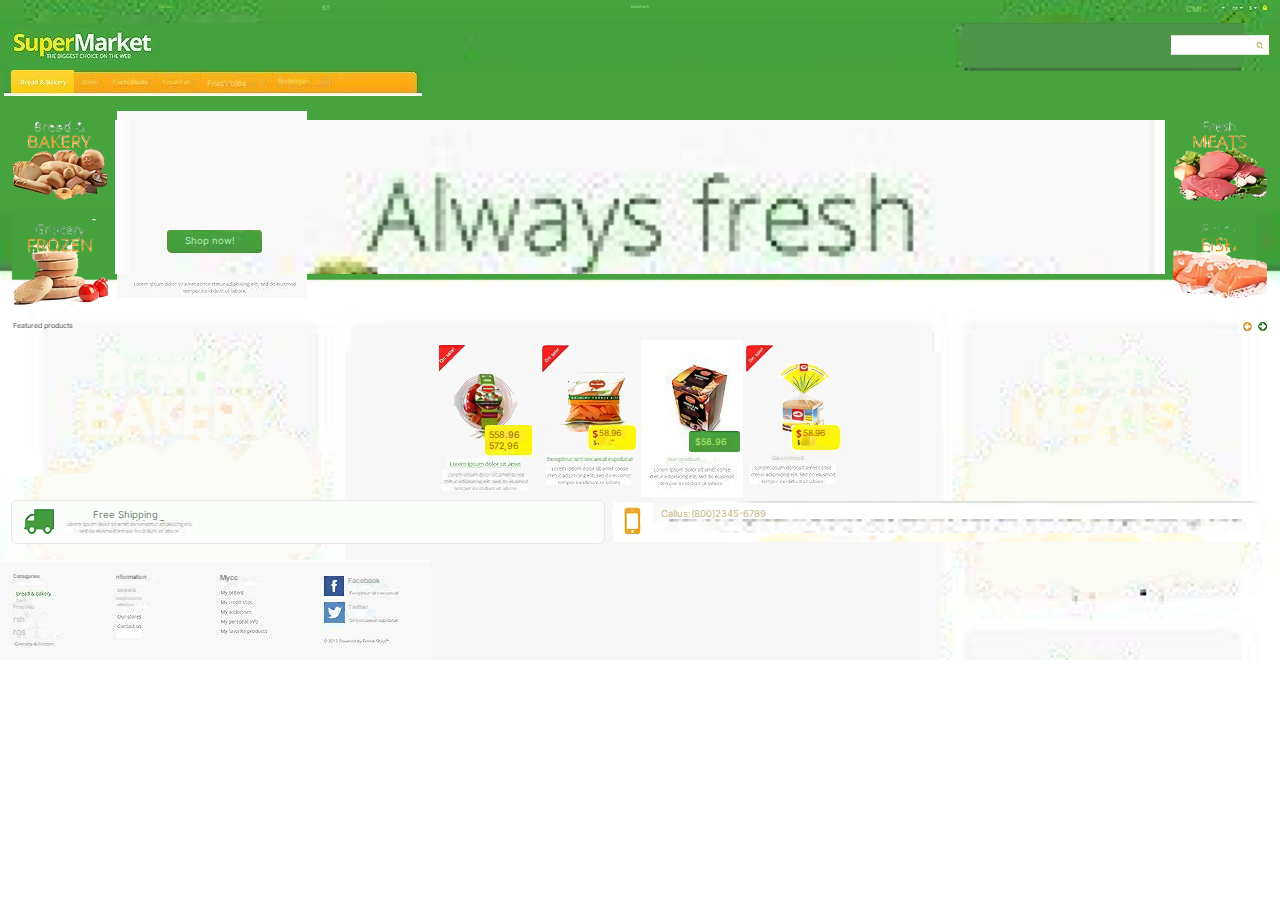
<file: index.html>
<!DOCTYPE html><html><head><meta charset="utf-8"><meta name="viewport" content="initial-scale=1, width=device-width"><link rel="stylesheet" href="figma-design-capture-1-p-n-g.e95e7672.css"><link rel="stylesheet" href="index.27fe3c6f.css"><link rel="stylesheet" href="https://fonts.googleapis.com/css2?family=Inter:wght@400&display=swap"></head><body> <div class="figma-design-online-grocery"> <section class="root"> <img class="image-icon" alt src="image@2x.ad78f1db.png"> <footer class="header-image"> <img class="background-icon" alt src="background@2x.b0380343.png"> <img class="image-icon1" alt src="image1@2x.eb9c2ed1.png"> <img class="image-icon2" loading="lazy" alt src="image-1@2x.b072fdfc.png"> <img class="image-icon3" alt src="image-2@2x.98b58af9.png"> </footer> <div class="nav"> <div class="nav-links"> <div class="groups"> <img class="background-icon1" alt src="background1@2x.65171ec3.png"> <div class="bookmark-icon"> <a class="cortsct">Cortsct</a> <h3 class="st">ST</h3> <a class="bockmark">bockmark</a> </div> <div class="cart-link"> <a class="cmt">CMt</a> </div> <div class="nav-link-icons"> <img class="image-icon4" loading="lazy" alt src="image-3@2x.2bf316ce.png"> </div> <img class="image-icon5" loading="lazy" alt src="image-4@2x.cba44144.png"> <div class="nav-link-icons1"> <img class="image-icon6" loading="lazy" alt src="image-5@2x.b082cb32.png"> </div> </div> <div class="profile"> <div class="profile-link"> <img class="image-icon7" loading="lazy" alt src="image-6@2x.8a7a3ab0.png"> <div class="profile-dropdown"> <div class="text"> <img class="background-icon2" alt src="background2@2x.cbb711a4.png"> <img class="image-icon8" loading="lazy" alt src="image-7@2x.fb532027.png"> </div> </div> </div> </div> </div> <div class="categories"> <div class="category-links"> <div class="category-dropdown"> <div class="dropdown-content"> <img class="background-icon3" alt src="background-1@2x.b36627b7.png"> <div class="button"> <img class="background-icon4" alt src="background3@2x.f5def9f7.png"> <img class="image-icon9" loading="lazy" alt src="image-8@2x.d1f6f0ed.png"> </div> </div> <div class="drink-category"> <div class="drink">Drink:</div> </div> </div> <div class="category-names"> <div class="freth-meats">Freth Meats</div> </div> <div class="category-names1"> <a class="froshfsh">FroshFsh</a> </div> <div class="fruit-category"> <a class="frusvblos">FrusVblos</a> </div> <div class="category-names2"> <a class="groterroen">Groterroen</a> </div> </div> </div> <div class="banner"> <div class="banner-content"> <div class="banner-image"> <div class="image-container"> <div class="banner-image-wrapper"> <img class="image-icon10" loading="lazy" alt src="image-9@2x.bab1738e.png"> </div> <div class="groups1"> <img class="image-icon11" loading="lazy" alt src="image-10@2x.8f45c473.png"> </div> </div> </div> <div class="banner-content-inner"> <div class="button-wrapper-parent"> <div class="button-wrapper"> <div class="background"></div> <img class="image-icon12" loading="lazy" alt src="image-11@2x.c7fb7ece.png"> </div> <div class="shop-now-button"> <img class="image-icon13" alt src="image2@2x.90dd3e7b.png"> <button class="shop-now-wrapper"> <img class="background-icon5" alt src="background4@2x.f5f898fa.png"> <div class="shop-now">Shop now!</div> </button> </div> </div> </div> <div class="groups2"> <img class="image-icon14" loading="lazy" alt src="image-12@2x.2722c950.png"> <img class="image-icon15" loading="lazy" alt src="image-13@2x.d69c313c.png"> </div> </div> </div> <div class="featured"> <div class="featured-content"> <div class="featured-title"> <div class="featured-product">Featured products</div> </div> <div class="featured-images"> <img class="image-icon16" loading="lazy" alt src="image-14@2x.1a8faab5.png"> <img class="image-icon17" loading="lazy" alt src="image-15@2x.f1092cb8.png"> </div> </div> </div> <div class="product-grid"> <div class="product-cards"> <div class="product-card-row"> <div class="product-card-items-parent"> <div class="product-card-items"> <img class="image-icon18" alt src="image3@2x.452edf35.png"> <div class="product-card-elements"> <img class="background-icon6" alt src="background5@2x.c818f354.png"> <div class="product-card-data-container"> <p class="p">558.96</p> <p class="p1">572,96</p> </div> </div> </div> <div class="image-wrapper"> <img class="image-icon19" loading="lazy" alt src="image-16@2x.ad21f0e4.png"> </div> <div class="product-cart-icons"> <img class="image-icon20" loading="lazy" alt src="image-17@2x.7825753f.png"> </div> </div> </div> <div class="product-card-row1"> <div class="frame-parent"> <div class="image-parent"> <img class="image-icon21" alt src="image4@2x.9a9e5584.png"> <div class="background-parent"> <img class="background-icon7" alt src="background6@2x.ad690f96.png"> <div class="div">58.96</div> </div> </div> <div class="image-frame"> <img class="image-icon22" loading="lazy" alt src="image-18@2x.24a77683.png"> </div> <div class="frame-div"> <img class="image-icon23" loading="lazy" alt src="image-19@2x.8f7229f7.png"> </div> </div> </div> <div class="product-info"> <img class="background-icon8" alt src="background7@2x.5f82d2e2.png"> <div class="product-name"> <div class="product-name-wrapper"> <img class="image-icon24" alt src="image5@2x.b07c319d.png"> <div class="button1"> <img class="background-icon9" alt src="background8@2x.2c5d97ae.png"> <div class="view-product">$58.96</div> </div> </div> </div> <div class="product-discount"> <div class="non-predsurt">Non predsurt</div> </div> <img class="image-icon25" loading="lazy" alt src="image-20@2x.c9383aec.png"> </div> <div class="product-card-row2"> <div class="frame-group"> <div class="image-group"> <img class="image-icon26" alt src="image6@2x.b18c05ae.png"> <div class="background-group"> <img class="background-icon10" alt src="background9@2x.174169ee.png"> <div class="div1">58.96</div> </div> </div> <div class="deurntmolt-wrapper"> <div class="deurntmolt">Deurntmolt</div> </div> <div class="image-wrapper1"> <img class="image-icon27" loading="lazy" alt src="image-21@2x.e02e3411.png"> </div> </div> </div> </div> </div> <div class="shipping-info"> <div class="shipping-content"> <div class="groups3"> <div class="background1"></div> <img class="image-icon28" loading="lazy" alt src="image-22@2x.0906ec1a.png"> <div class="free-shipping-wrapper-parent"> <div class="free-shipping-wrapper"> <div class="free-shipping">Free Shipping</div> </div> <img class="image-icon29" loading="lazy" alt src="image-23@2x.4ebd2da1.png"> </div> </div> <div class="call-to-action"> <div class="callout-content"> <img class="background-icon11" alt src="background10@2x.bbd4b169.png"> <div class="callus8002345-wrapper"> <div class="callus8002345">Callus:(800)2345-6789</div> </div> <img class="image-icon30" loading="lazy" alt src="image-24@2x.fc967d8a.png"> <img class="image-icon31" loading="lazy" alt src="image-25@2x.59ad81ff.png"> </div> </div> </div> </div> </div> <img class="background-icon12" alt src="background-2@2x.b3bdff8a.png"> <div class="footer"> <div class="footer-content"> <div class="categories-parent"> <div class="categories1">Categories</div> <img class="image-icon32" loading="lazy" alt src="image-26@2x.d6d4203a.png"> <div class="footer-link-items-parent"> <div class="footer-link-items"> <div class="categories2"> <div class="ceirin">Ceirin.</div> <div class="frnsveb">FrnsVeb</div> </div> <div class="rsh">rsh</div> </div> <h3 class="ros">ros</h3> </div> </div> <div class="footer-info"> <div class="information"> <div class="nformation">nformation</div> </div> <div class="seeels">seeels</div> <div class="new"> <div class="owprooxts">owprooxts</div> <div class="discounted"> <div class="sedscicns">sedscicns</div> </div> </div> <div class="image-parent1"> <img class="image-icon33" alt src="image-27@2x.683b8b32.png"> <img class="image-icon34" alt src="image-28@2x.2c844130.png"> </div> </div> <div class="frame-container"> <div class="mycc-wrapper"> <div class="mycc">Mycc</div> </div> <img class="image-icon35" loading="lazy" alt src="image-29@2x.f36dae21.png"> </div> <div class="social"> <div class="icons"> <div class="background2"> <div class="container"> <div class="icons1"> <img class="image-icon36" loading="lazy" alt src="image-30@2x.4a433bd2.png"> <img class="image-icon37" loading="lazy" alt src="image-31@2x.2d54439e.png"> </div> <div class="labels"> <div class="facebook">Facebook</div> <div class="twitter">Twitter</div> </div> </div> </div> <img class="image-icon38" loading="lazy" alt src="image-32@2x.7e9ba3b6.png"> </div> </div> </div> </div> </section> </div> </body></html>
</file>
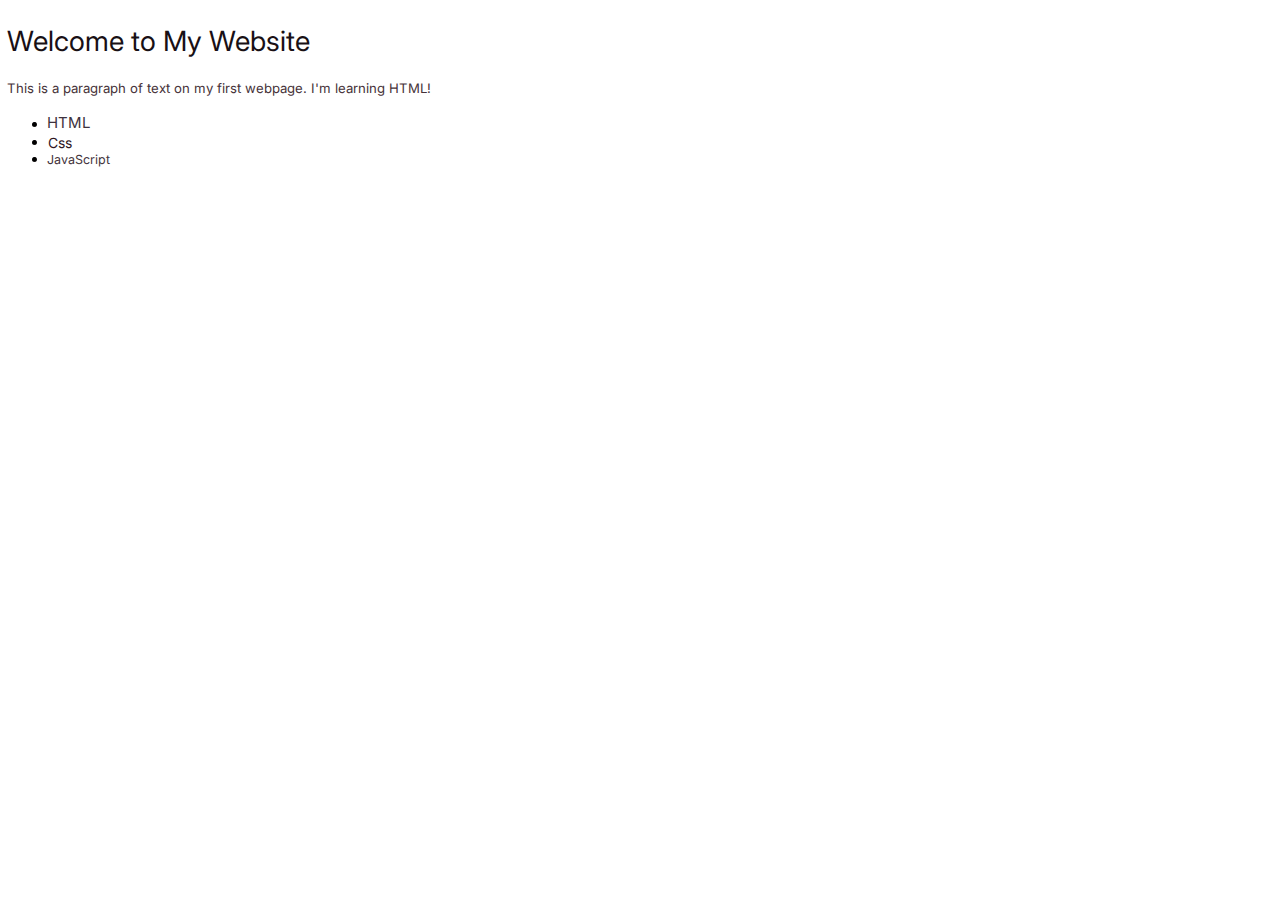
<file: figma-design-capture-1-p-n-g.html>
<!DOCTYPE html><html><head><meta charset="utf-8"><meta name="viewport" content="initial-scale=1, width=device-width"><link rel="stylesheet" href="figma-design-capture-1-p-n-g.e95e7672.css"><link rel="stylesheet" href="figma-design-capture-1-p-n-g.621055fe.css"><link rel="stylesheet" href="https://fonts.googleapis.com/css2?family=Inter:wght@400&display=swap"></head><body> <div class="figma-design-capture-1png"> <section class="root1"> <h1 class="welcome-to-my">Welcome to My Website</h1> <div class="paragraph-container"> <div class="this-is-a"> This is a paragraph of text on my first webpage. I'm learning HTML! </div> <div class="skill-cards"> <div class="card-html"> <div class="card-html-content"> <div class="card-html-image"> <div class="card-html-name"> <img class="image-icon39" loading="lazy" alt src="image7@2x.663312fe.png"> </div> <a class="html">HTML</a> </div> <div class="card-css"> <div class="card-css-content"> <img class="image-icon40" loading="lazy" alt src="image7@2x.663312fe.png"> </div> <a class="css">Css</a> </div> </div> <div class="card-java-script"> <div class="card-java-script-content"> <img class="image-icon41" loading="lazy" alt src="image7@2x.663312fe.png"> </div> <div class="javascript">JavaScript</div> </div> </div> </div> </div> </section> </div> </body></html>
</file>
<file: figma-design-capture-1-p-n-g.e95e7672.css>
body{margin:0;line-height:normal}:root{--font-inter:Inter;--font-size-7xs:6px;--font-size-6xs:7px;--font-size-9xs:4px;--font-size-8xs:5px;--font-size-4xs:9px;--font-size-5xs:8px;--font-size-3xs-5:9.5px;--font-size-4xs-5:8.5px;--color-gray-100:#fbfdfb;--color-gray-200:#0000;--color-dimgray-100:#565656;--color-silver-100:#bdbdbd;--color-gainsboro:#e8e8e8;--color-whitesmoke:#f7f8f7;--gap-xl:20px;--gap-smi:13px;--gap-10xs:3px;--gap-7xs:6px;--gap-11xs:2px;--gap-12xs:1px;--gap-9xs:4px;--gap-xs:12px;--gap-3xl:22px;--gap-3xs:10px;--gap-8xs:5px;--padding-smi:13px;--padding-10xs:3px;--padding-11xs:2px;--padding-3xs:10px;--padding-7xs:6px;--padding-12xs:1px;--padding-9xs:4px;--padding-8xs:5px;--padding-mini:15px;--padding-xs:12px;--padding-2xs:11px;--padding-6xs:7px;--padding-4xs:9px;--padding-5xs:8px;--padding-8xl:27px;--padding-61xl:80px;--padding-xl:20px;--padding-5xl:24px;--br-10xl-3:29.3px;--br-7xs-5:5.5px;--br-4xs-3:8.3px;--br-12xs:1px;--br-7xs-8:5.8px;--br-8xs-8:4.8px;--br-10xs-5:2.5px;--br-9xs-8:3.8px;--br-10xs:3px;--br-10xs-3:2.3px;--br-8xs-5:4.5px;--br-9xs-3:3.3px}
/*# sourceMappingURL=figma-design-capture-1-p-n-g.e95e7672.css.map */
</file>
<file: index.27fe3c6f.css>
.background-icon,.image-icon{object-fit:cover;max-width:100%;position:relative;overflow:hidden}.image-icon{z-index:0;align-self:stretch;max-height:100%;display:none}.background-icon{z-index:1;flex:1;height:103px}.image-icon1{object-fit:cover;z-index:2;width:42px;height:7px;position:absolute;bottom:17px;left:13px;margin:0!important}.image-icon2{object-fit:cover;z-index:2;width:51px;height:6px;bottom:40px;right:31px}.header-image,.image-icon2,.image-icon3{position:absolute;margin:0!important}.image-icon3{object-fit:cover;z-index:2;width:51px;height:5px;top:30px;right:31px}.header-image{flex-direction:row;justify-content:flex-start;align-items:flex-start;width:430px;max-width:100%;display:flex;top:560px;left:0}.background-icon1{object-fit:cover;width:430px;max-width:100%;height:18px;display:none;position:relative}.cortsct{color:inherit;text-align:center;min-width:19px;text-decoration:none;display:inline-block}.bockmark,.cortsct,.st{z-index:1;flex:1;position:relative}.st{font-size:var(--font-size-7xs);color:#98e093;margin:0;font-family:inherit;font-weight:400}.bockmark{color:#99e392;text-decoration:none}.bookmark-icon{box-sizing:border-box;flex-direction:row;flex:1;justify-content:flex-start;align-items:flex-start;gap:4.5px;min-width:64px;padding:0 245px 0 0;display:flex}.cmt{color:inherit;z-index:1;align-self:stretch;text-decoration:none;position:relative}.cart-link{padding:0 var(--padding-9xs)0 0;box-sizing:border-box;font-size:var(--font-size-5xs);color:#93d779;flex-direction:column;justify-content:flex-start;align-items:flex-start;width:31px;display:flex}.image-icon4{object-fit:cover;z-index:1;width:4px;height:3px;position:relative}.nav-link-icons{padding:var(--padding-10xs)0 0;flex-direction:column;justify-content:flex-start;align-items:flex-start;display:flex}.image-icon5,.image-icon6{object-fit:cover;z-index:1;width:27px;height:7px;position:relative}.image-icon6{width:4px;height:5px}.groups,.nav-link-icons1{padding:var(--padding-12xs)0 0;flex-direction:column;justify-content:flex-start;align-items:flex-start;display:flex}.groups{padding:var(--padding-9xs)var(--padding-smi)var(--padding-4xs);box-sizing:border-box;align-self:stretch;gap:var(--gap-8xs);z-index:2;background-image:url(background1@2x.65171ec3.png);background-position:top;background-repeat:no-repeat;background-size:cover;flex-flow:wrap;max-width:100%}.background-icon2,.image-icon7{object-fit:cover;position:relative}.image-icon7{z-index:2;width:148px;height:34px}.background-icon2{width:95px;height:15px;display:none}.image-icon8{object-fit:contain;z-index:1;width:8px;height:7px;position:relative}.profile-dropdown,.text{align-items:flex-start;display:flex}.text{padding:var(--padding-6xs)var(--padding-8xs)var(--padding-7xs);z-index:2;background-image:url(background2@2x.cbb711a4.png);background-position:top;background-repeat:no-repeat;background-size:cover;flex-direction:row;justify-content:flex-end;align-self:stretch}.profile-dropdown{padding:var(--padding-6xs)0 0;box-sizing:border-box;flex-direction:column;justify-content:flex-start;width:98px}.nav-links,.profile,.profile-link{flex-direction:row;align-items:flex-start;max-width:100%;display:flex}.profile-link{justify-content:space-between;gap:var(--gap-xl);flex:1}.nav-links,.profile{padding:0 var(--padding-2xs)0 var(--padding-5xs);box-sizing:border-box;justify-content:flex-start;align-self:stretch}.nav-links{padding:0 0 var(--padding-8xs);gap:var(--gap-8xs);flex-direction:column}.background-icon3{z-index:2;width:418px;height:28px;bottom:-3px;right:-348px;margin:0!important}.background-icon3,.background-icon4,.image-icon9{object-fit:cover;position:absolute}.background-icon4{border-radius:3.25px 0 0;width:61px;height:21px;display:none;bottom:0;right:0}.image-icon9{width:47px;height:9px;bottom:7px;right:8px}.button{z-index:3;background-image:url(background3@2x.f5def9f7.png);background-position:top;background-repeat:no-repeat;background-size:cover;border-radius:3.25px 0 0;flex:1;height:23px;position:relative}.dropdown-content{flex-direction:row;flex:1;justify-content:flex-start;align-items:flex-start;display:flex;position:relative}.drink{z-index:3;align-self:stretch;min-width:20px;display:inline-block;position:relative}.category-dropdown,.drink-category{justify-content:flex-start;align-items:flex-start;display:flex}.drink-category{padding:var(--padding-5xs)0 0;box-sizing:border-box;flex-direction:column;width:20px}.category-dropdown{gap:var(--gap-7xs);text-align:center;flex-direction:row;flex:1}.freth-meats{z-index:3;min-width:37px;display:inline-block;position:relative}.category-names{padding:var(--padding-5xs)0 0;color:#fad775;flex-direction:column;justify-content:flex-start;align-items:flex-start;display:flex}.froshfsh{color:inherit;z-index:3;min-width:31px;text-decoration:none;display:inline-block;position:relative}.category-names1{padding:var(--padding-5xs)0 0;color:#fbd670;flex-direction:column;justify-content:flex-start;align-items:flex-start;display:flex}.frusvblos{color:inherit;z-index:3;align-self:stretch;text-decoration:none;position:relative}.fruit-category{padding:var(--padding-5xs)0 0;box-sizing:border-box;font-size:var(--font-size-5xs);color:#fad772;flex-direction:column;justify-content:flex-start;align-items:flex-start;width:58px;display:flex}.groterroen{color:inherit;z-index:3;align-self:stretch;text-decoration:none;position:relative}.categories,.category-links,.category-names2{justify-content:flex-start;align-items:flex-start;display:flex}.category-names2{padding:var(--padding-6xs)0 0;box-sizing:border-box;color:#fcd972;flex-direction:column;width:53px}.categories,.category-links{flex-direction:row}.category-links{gap:var(--gap-smi);flex:1}.categories{padding:0 var(--padding-2xs)var(--padding-3xs);box-sizing:border-box;font-size:var(--font-size-7xs);color:#fbd875;width:342px;max-width:100%}.image-icon10{object-fit:cover;z-index:1;width:94px;height:79px;position:relative}.banner-image-wrapper{padding:0 var(--padding-7xs)0 var(--padding-9xs);flex-direction:row;justify-content:flex-start;align-items:flex-start;display:flex}.image-icon11{object-fit:cover;width:calc(100% - 10px);max-width:100%;height:87px;position:absolute;bottom:2px;left:5px;right:5px;overflow:hidden}.groups1{background-color:var(--color-gray-200);z-index:1;align-self:stretch;height:98px;position:relative}.banner-image,.image-container{flex-direction:column;align-items:flex-start;display:flex}.image-container{justify-content:flex-start;align-self:stretch;gap:var(--gap-3xs)}.banner-image{padding:0 0 var(--padding-12xs);box-sizing:border-box;justify-content:flex-end;width:104px}.background{background-color:var(--color-whitesmoke);width:100%;height:100%;display:none;position:absolute;top:0;left:0}.image-icon12{object-fit:cover;z-index:2;width:169px;height:14px;position:absolute;top:169px;left:12px}.button-wrapper{background-color:var(--color-whitesmoke);z-index:1;width:190px;height:100%;position:absolute;top:0;bottom:0;left:2px}.background-icon5,.image-icon13{object-fit:cover;width:100%;height:100%;display:none;position:absolute;top:0;left:0}.background-icon5{border-radius:2.25px var(--br-10xs-5)2.25px var(--br-8xs-5)}.shop-now{font-size:var(--font-size-3xs-5);font-family:var(--font-inter);color:#b5f0b1;text-align:left;z-index:4;align-items:center;width:59px;height:13px;display:flex;position:absolute;top:4px;left:18px}.shop-now-button,.shop-now-wrapper{background-position:top;background-repeat:no-repeat;background-size:cover;position:absolute}.shop-now-wrapper{cursor:pointer;border-radius:2.25px var(--br-10xs-5)2.25px var(--br-8xs-5);white-space:nowrap;z-index:3;background-color:#0000;background-image:url(background4@2x.f5f898fa.png);border:0;width:95px;height:23px;padding:0;top:110px;left:52px}.shop-now-button{z-index:2;background-image:url(image2@2x.90dd3e7b.png);width:100%;height:154px;top:9px;left:0}.button-wrapper-parent{align-self:stretch;height:187px;position:relative}.banner-content-inner{padding:0 0 var(--padding-2xs);box-sizing:border-box;flex-direction:column;flex:1;justify-content:flex-end;align-items:flex-start;min-width:130px;display:flex}.image-icon14,.image-icon15{object-fit:contain;flex:1;width:93px;max-height:100%;position:relative}.image-icon15{width:94px}.banner,.banner-content,.groups2{justify-content:flex-start;display:flex}.groups2{background-color:var(--color-gray-200);padding:var(--padding-mini)var(--padding-9xs)var(--padding-2xs);box-sizing:border-box;align-items:flex-end;gap:var(--gap-3xl);z-index:1;flex-direction:column;width:105px;height:203px}.banner,.banner-content{flex-direction:row;max-width:100%}.banner-content{flex-wrap:wrap;flex:1;align-items:flex-end;gap:1.5px}.banner{padding:0 var(--padding-4xs)var(--padding-4xs);box-sizing:border-box;align-self:stretch;align-items:flex-start}.featured-product{z-index:1;align-self:stretch;position:relative}.featured-title{padding:0 0 var(--padding-12xs);box-sizing:border-box;flex-direction:column;justify-content:flex-end;align-items:flex-start;width:72px;display:flex}.image-icon16,.image-icon17{object-fit:cover;z-index:1;width:9px;height:9px;position:absolute;top:0;left:15px}.image-icon17{left:0}.featured-images{width:24px;height:9px;position:relative}.featured,.featured-content{flex-direction:row;max-width:100%;display:flex}.featured-content{justify-content:space-between;align-items:flex-end;gap:var(--gap-xl);flex:1}.featured{padding:0 var(--padding-smi)var(--padding-7xs);box-sizing:border-box;font-size:var(--font-size-6xs);color:#5b5b5b;justify-content:flex-start;align-self:stretch;align-items:flex-start}.background-icon6,.image-icon18{object-fit:cover;width:95px;height:106px;display:none;position:relative}.background-icon6{border-radius:var(--br-10xs);width:47px;height:24px}.p,.p1{margin:0}.product-card-data-container{z-index:3;position:relative}.product-card-elements,.product-card-items{background-position:top;background-repeat:no-repeat;background-size:cover;flex-direction:row;align-items:flex-start;display:flex}.product-card-elements{border-radius:var(--br-10xs);padding:var(--padding-9xs);box-sizing:border-box;z-index:2;background-image:url(background5@2x.c818f354.png);justify-content:flex-start;width:47px}.product-card-items{padding:var(--padding-61xl)var(--padding-11xs)var(--padding-11xs);z-index:1;background-image:url(image3@2x.452edf35.png);justify-content:flex-end;align-self:stretch}.image-icon19{object-fit:cover;z-index:1;width:74px;height:9px;position:relative}.image-wrapper{padding:0 var(--padding-smi)0 var(--padding-5xs);flex-direction:row;justify-content:flex-start;align-items:flex-start;display:flex}.image-icon20{object-fit:cover;z-index:1;width:86px;height:21px;position:relative}.product-cart-icons{padding:0 var(--padding-7xs)0 var(--padding-10xs);flex-direction:row;justify-content:flex-start;align-items:flex-start;display:flex}.product-card-items-parent,.product-card-row{flex-direction:column;justify-content:flex-start;align-items:flex-start;display:flex}.product-card-items-parent{align-self:stretch;gap:var(--gap-11xs)}.product-card-row{padding:var(--padding-8xs)var(--padding-8xs)0 0;box-sizing:border-box;flex:.95;min-width:92px;max-width:100px}.background-icon7,.image-icon21{object-fit:cover;width:96px;height:107px;display:none;position:relative}.background-icon7{border-radius:3.75px;width:47px;height:25px}.div{z-index:3;min-width:26px;display:inline-block;position:relative}.background-parent,.image-parent{background-position:top;background-repeat:no-repeat;background-size:cover;flex-direction:row;align-items:flex-start;display:flex}.background-parent{padding:var(--padding-10xs)var(--padding-3xs)var(--padding-xs);box-sizing:border-box;z-index:2;background-image:url(background6@2x.ad690f96.png);border-radius:3.75px;justify-content:flex-start;width:47px}.image-parent{padding:var(--padding-61xl)var(--padding-11xs)var(--padding-11xs);z-index:1;background-image:url(image4@2x.9a9e5584.png);justify-content:flex-end;align-self:stretch}.image-icon22{object-fit:cover;z-index:1;width:87px;height:7px;position:relative}.image-frame{padding:0 var(--padding-8xs)0 var(--padding-9xs);flex-direction:row;justify-content:flex-start;align-items:flex-start;display:flex}.image-icon23{object-fit:cover;z-index:1;width:85px;height:21px;position:relative}.frame-div,.frame-parent,.product-card-row1{justify-content:flex-start;align-items:flex-start;display:flex}.frame-div{padding:0 var(--padding-6xs)0 var(--padding-9xs);flex-direction:row}.frame-parent,.product-card-row1{flex-direction:column}.frame-parent{align-self:stretch;gap:2.5px}.product-card-row1{padding:var(--padding-8xs)0 0;box-sizing:border-box;font-size:var(--font-size-4xs-5);color:#9e7105;flex:1;min-width:88px;max-width:96px}.background-icon8,.background-icon9,.image-icon24{object-fit:cover;width:102px;height:156px;display:none;position:relative}.background-icon9,.image-icon24{width:70px;height:88px}.background-icon9{border-radius:var(--br-10xs-5);width:47px;height:16px}.view-product{white-space:nowrap;z-index:1;min-width:33px;display:inline-block;position:relative}.button1{border-radius:var(--br-10xs-5);padding:var(--padding-8xs)var(--padding-7xs);box-sizing:border-box;z-index:3;background-image:url(background8@2x.2c5d97ae.png);background-position:top;background-repeat:no-repeat;background-size:cover;justify-content:flex-start;width:51px}.button1,.product-name,.product-name-wrapper{flex-direction:row;align-items:flex-start;display:flex}.product-name-wrapper{padding:68px var(--padding-11xs)var(--padding-12xs);z-index:2;background-image:url(image5@2x.b07c319d.png);background-position:top;background-repeat:no-repeat;background-size:cover;flex:1;justify-content:flex-end}.product-name{padding:0 0 0 var(--padding-5xl);justify-content:flex-start;align-self:stretch}.non-predsurt{z-index:2;flex:1;position:relative}.product-discount{padding:0 var(--padding-8xl)0 var(--padding-xl);font-size:var(--font-size-8xs);color:#afc0ac;flex-direction:row;justify-content:flex-start;align-self:stretch;align-items:flex-start;display:flex}.image-icon25{object-fit:cover;z-index:2;width:87px;height:21px;position:relative}.product-info{padding:23px var(--padding-12xs)var(--padding-2xs)var(--padding-6xs);box-sizing:border-box;justify-content:flex-start;align-items:flex-start;gap:var(--gap-10xs);z-index:1;color:#b5ee6a;background-image:url(background7@2x.5f82d2e2.png);background-position:top;background-repeat:no-repeat;background-size:cover;flex-direction:column;flex:.9216;min-width:94px;max-width:102px;display:flex}.background-icon10,.image-icon26{object-fit:cover;width:96px;height:107px;display:none;position:relative}.background-icon10{border-radius:4.75px;width:48px;height:25px}.div1{z-index:3;min-width:26px;display:inline-block;position:relative}.background-group,.image-group{background-position:top;background-repeat:no-repeat;background-size:cover;flex-direction:row;align-items:flex-start;display:flex}.background-group{padding:var(--padding-10xs)var(--padding-2xs)var(--padding-xs);z-index:2;background-image:url(background9@2x.174169ee.png);border-radius:4.75px;justify-content:flex-start}.image-group{padding:var(--padding-61xl)var(--padding-11xs)var(--padding-11xs);z-index:1;background-image:url(image6@2x.b18c05ae.png);justify-content:flex-end;align-self:stretch}.deurntmolt{z-index:1;flex:1;position:relative}.deurntmolt-wrapper{font-size:var(--font-size-7xs);color:#b5c5b3;flex-direction:row;justify-content:flex-start;align-self:stretch;align-items:flex-start;padding:0 29px 0 26px;display:flex}.image-icon27{object-fit:cover;z-index:1;width:86px;height:21px;position:relative}.frame-group,.image-wrapper1{justify-content:flex-start;align-items:flex-start;display:flex}.image-wrapper1{padding:0 var(--padding-7xs)0 var(--padding-9xs);flex-direction:row}.frame-group{align-self:stretch;gap:var(--gap-11xs);flex-direction:column}.product-card-row2,.product-cards,.product-grid{box-sizing:border-box;align-items:flex-start;display:flex}.product-card-row2{padding:var(--padding-8xs)0 0;font-size:var(--font-size-4xs-5);color:#a17106;flex-direction:column;flex:1;justify-content:flex-start;min-width:88px;max-width:96px}.product-cards,.product-grid{flex-direction:row;max-width:100%}.product-cards{padding:0 var(--padding-11xs)0 0;justify-content:center;gap:var(--gap-10xs);flex-wrap:wrap;flex:1}.product-grid{padding:0 var(--padding-2xs)0 14px;font-size:var(--font-size-4xs);color:#987004;justify-content:flex-start;align-self:stretch}.background1{background-color:var(--color-gray-100);border:1px solid var(--color-gainsboro);box-sizing:border-box;border-radius:5.75px;width:197px;height:43px;display:none;position:relative}.image-icon28{object-fit:contain;z-index:1;width:30px;height:25px;position:relative}.free-shipping{z-index:1;flex:1;position:relative}.free-shipping-wrapper{padding:0 var(--padding-8xl);flex-direction:row;justify-content:flex-start;align-self:stretch;align-items:flex-start;display:flex}.image-icon29{object-fit:cover;z-index:1;flex-shrink:0;align-self:stretch;max-width:100%;height:14px;position:relative;overflow:hidden}.free-shipping-wrapper-parent{flex-direction:column;justify-content:flex-start;align-items:flex-start;width:127px;display:flex}.groups3{background-color:var(--color-gray-100);border:1px solid var(--color-gainsboro);box-sizing:border-box;padding:var(--padding-5xs)var(--padding-xs)var(--padding-4xs);justify-content:flex-start;align-items:flex-end;gap:var(--gap-xs);z-index:1;border-radius:5.75px;flex-direction:row;flex:.8713;min-width:131px;display:flex}.background-icon11{border-radius:29.25px var(--br-7xs-5)8.25px var(--br-12xs);object-fit:cover;z-index:0;width:193px;height:43px;display:none;position:relative}.callus8002345{z-index:3;flex:1;position:relative}.callus8002345-wrapper{padding:0 0 0 var(--padding-12xs);flex-direction:row;justify-content:flex-start;align-self:stretch;align-items:flex-start;display:flex}.image-icon30{object-fit:cover;z-index:2;flex-shrink:0;align-self:stretch;max-width:100%;height:14px;position:relative;overflow:hidden}.image-icon31{object-fit:cover;z-index:2;width:41px;height:41px;position:absolute;top:0;left:-5px;margin:0!important}.call-to-action,.callout-content{flex-direction:column;align-items:flex-start;display:flex}.callout-content{border-radius:29.25px var(--br-7xs-5)8.25px var(--br-12xs);padding:var(--padding-6xs)22px var(--padding-4xs)43px;z-index:1;background-image:url(background10@2x.bbd4b169.png);background-position:top;background-repeat:no-repeat;background-size:cover;justify-content:flex-start;align-self:stretch;position:relative}.call-to-action{padding:0 0 var(--padding-11xs);box-sizing:border-box;color:#c2b686;flex:1;justify-content:flex-end;min-width:125px}.nav,.shipping-content,.shipping-info{justify-content:flex-start;max-width:100%;display:flex}.shipping-content{align-items:flex-end;gap:var(--gap-xs);flex-direction:row;flex:1}.nav,.shipping-info{align-self:stretch;align-items:flex-start}.shipping-info{padding:0 var(--padding-xs)0 var(--padding-2xs);box-sizing:border-box;font-size:var(--font-size-3xs-5);color:#728670;flex-direction:row}.nav{gap:var(--gap-10xs);flex-direction:column}.background-icon12{object-fit:cover;z-index:1;flex-shrink:0;width:100%;max-width:100%;height:57px;position:absolute;top:14px;left:0;right:0;overflow:hidden;margin:0!important}.categories1{z-index:2;align-items:center;width:33px;display:flex;position:relative}.image-icon32{object-fit:cover;width:38px;height:10px}.ceirin,.frnsveb,.image-icon32{z-index:2;position:relative}.ceirin{justify-content:center;align-items:center;width:17px;min-width:17px;display:flex}.frnsveb{color:#bcbcbc;text-align:left;align-self:stretch;font-size:5.5px}.categories2,.rsh{flex-shrink:0;display:flex}.categories2{justify-content:flex-start;align-self:stretch;align-items:flex-start;gap:var(--gap-12xs);flex-direction:column;margin-top:-18px}.rsh{font-size:var(--font-size-5xs);color:var(--color-silver-100);text-align:left;z-index:2;align-items:center;width:25px;position:relative}.footer-link-items{padding:var(--padding-3xs)var(--padding-mini)0 0;box-sizing:border-box;justify-content:flex-start;align-self:stretch;align-items:flex-start;gap:var(--gap-9xs);flex-direction:column;height:19px;display:flex}.ros{font-size:var(--font-size-4xs);color:var(--color-silver-100);text-align:left;z-index:2;align-self:stretch;margin:0;font-family:inherit;font-weight:400;position:relative}.categories-parent,.footer-link-items-parent{flex-direction:column;justify-content:flex-start;align-items:flex-start;display:flex}.footer-link-items-parent{align-self:stretch;gap:var(--gap-12xs);text-align:center;font-size:var(--font-size-9xs);color:#bcbdbd}.categories-parent{padding:0 var(--padding-8xs)0 0;box-sizing:border-box;font-size:var(--font-size-8xs);gap:8.5px;width:51px}.nformation{z-index:2;flex:1;position:relative}.information{padding:0 0 var(--padding-9xs);flex-direction:row;justify-content:flex-start;align-self:stretch;align-items:flex-start;display:flex}.seeels{color:#b5b5b5;text-align:center;justify-content:center;align-items:center;width:21px;min-width:21px;display:flex}.owprooxts,.sedscicns,.seeels{z-index:2;position:relative}.owprooxts{align-self:stretch}.sedscicns{flex:1}.discounted,.new{justify-content:flex-start;align-items:flex-start;display:flex}.discounted{padding:0 var(--padding-7xs)0 var(--padding-12xs);font-size:var(--font-size-9xs);color:#b9b9b9;flex-direction:row;align-self:stretch}.new{padding:0 0 var(--padding-10xs);box-sizing:border-box;gap:var(--gap-12xs);font-size:var(--font-size-8xs);color:#b3b3b3;flex-direction:column;width:34px}.image-icon33,.image-icon34{object-fit:cover;z-index:2;width:26px;height:9px;position:absolute;top:9px;left:0}.image-icon34{height:8px;top:0}.image-parent1{width:26px;height:18px;position:relative}.footer-info{padding:0 var(--padding-3xs)0 0;box-sizing:border-box;justify-content:flex-start;align-items:flex-start;gap:var(--gap-11xs);font-size:var(--font-size-7xs);color:#5d5d5d;flex-direction:column;width:50px;display:flex}.mycc{z-index:2;flex:1;position:relative}.mycc-wrapper{padding:0 var(--padding-11xs);box-sizing:border-box;flex-direction:row;justify-content:flex-start;align-items:flex-start;width:40px;display:flex}.image-icon35{object-fit:cover;z-index:2;width:51px;height:47px;position:relative}.frame-container{justify-content:flex-start;align-items:flex-start;gap:var(--gap-7xs);flex-direction:column;display:flex}.image-icon36,.image-icon37{object-fit:cover;z-index:2;width:21px;height:21px;position:absolute;top:26px;left:0}.image-icon37{width:20px;height:20px;top:0}.icons1{width:21px;height:47px;position:relative}.facebook,.twitter{z-index:2;position:relative}.facebook{align-self:stretch}.twitter{font-size:var(--font-size-7xs);color:#a0aab3;align-items:center;width:27px;display:flex}.background2,.container,.labels{align-items:flex-start;display:flex}.labels{flex-direction:column;flex:1;justify-content:flex-start;gap:18px}.background2,.container{flex-direction:row}.container{justify-content:flex-start;gap:var(--gap-10xs);flex:1}.background2{padding:0 var(--padding-11xs)0 var(--padding-10xs);justify-content:flex-end;align-self:stretch}.image-icon38{object-fit:cover;z-index:2;flex-shrink:0;align-self:stretch;max-width:100%;height:8px;position:relative;overflow:hidden}.icons{justify-content:flex-start;align-self:stretch;align-items:flex-end;gap:var(--gap-smi);flex-direction:column;display:flex}.footer-content,.social{align-items:flex-start;display:flex}.social{padding:var(--padding-10xs)0 0;box-sizing:border-box;color:#8c9199;flex-direction:column;justify-content:flex-start;width:69px}.footer-content{justify-content:space-between;gap:var(--gap-xl);flex-direction:row;flex:1;max-width:100%}.figma-design-online-grocery,.footer,.root{justify-content:flex-start;align-items:flex-start;display:flex}.footer{padding:0 var(--padding-smi);box-sizing:border-box;font-size:var(--font-size-6xs);color:var(--color-dimgray-100);flex-direction:row;width:403px;max-width:100%}.figma-design-online-grocery,.root{position:relative}.root{box-sizing:border-box;text-align:left;font-size:var(--font-size-9xs);color:#93d95c;font-family:var(--font-inter);background-image:url(image@2x.ad78f1db.png);background-position:top;background-repeat:no-repeat;background-size:cover;flex-direction:column;flex:1;gap:29px;max-width:100%;padding:0 0 16px}.figma-design-online-grocery{background-color:var(--color-gray-200);letter-spacing:normal;flex-direction:row;width:100%;line-height:normal;overflow:hidden}@media screen and (width<=450px){.call-to-action,.groups3{flex:1}.shipping-content{flex-wrap:wrap}}@media screen and (width<=349px){.call-to-action,.groups3{flex:1}.shipping-content{flex-wrap:wrap}}@media screen and (width<=318px){.bookmark-icon{padding-right:var(--padding-xl);box-sizing:border-box}}@media screen and (width<=307px){.footer-content{flex-wrap:wrap}}@media screen and (width<=285px){.profile-link{flex-wrap:wrap}}@media screen and (width<=121px){.product-info{flex:1}}@media screen and (width<=119px){.product-card-row{flex:1}}
/*# sourceMappingURL=index.27fe3c6f.css.map */
</file>
<file: figma-design-capture-1-p-n-g.621055fe.css>
.welcome-to-my{font-size:inherit;align-items:center;width:336px;max-width:100%;margin:0;font-family:inherit;font-weight:400;display:flex;position:relative}.this-is-a{align-self:stretch;position:relative}.image-icon39{object-fit:cover;width:5px;height:5px;position:relative}.card-html-name{padding:0 0 var(--padding-10xs);flex-direction:column;justify-content:flex-end;align-items:flex-start;display:flex}.html{color:inherit;flex:1;line-height:15px;text-decoration:none;position:relative}.card-html-image{justify-content:flex-start;align-self:stretch;align-items:flex-end;gap:var(--gap-3xs);flex-direction:row;display:flex}.image-icon40{object-fit:cover;width:5px;height:5px;position:relative}.card-css-content{padding:var(--padding-7xs)0 0;flex-direction:column;justify-content:flex-start;align-items:flex-start;display:flex}.css{color:inherit;flex:1;text-decoration:none;position:relative}.card-css,.card-html-content{justify-content:flex-start;align-items:flex-start;display:flex}.card-css{color:#2f1623;flex-direction:row;gap:11px;width:48px;font-size:14px}.card-html-content{gap:var(--gap-9xs);flex-direction:column;width:65px}.image-icon41{object-fit:cover;width:5px;height:5px;position:relative}.card-java-script-content{padding:0 0 var(--padding-8xs);flex-direction:column;justify-content:flex-end;align-items:flex-start;display:flex}.javascript{min-width:71px;display:inline-block;position:relative}.card-java-script{justify-content:flex-start;align-items:flex-end;gap:var(--gap-3xs);color:#44343c;flex-direction:row;font-size:12.5px;display:flex}.card-html,.skill-cards{justify-content:flex-start;align-items:flex-start;display:flex}.card-html{gap:var(--gap-12xs);flex-direction:column}.skill-cards{color:#3e323e;flex-direction:row;padding:0 25px;font-size:15px}.paragraph-container{padding:0 var(--padding-xl)0 0;box-sizing:border-box;color:#463239;flex-direction:column;gap:19px;width:466px;max-width:100%;font-size:13.2px}.figma-design-capture-1png,.paragraph-container,.root1{justify-content:flex-start;align-items:flex-start;display:flex}.root1{padding:var(--padding-5xl)var(--padding-6xs)76px;box-sizing:border-box;gap:var(--gap-3xl);text-align:left;color:#191015;font-size:28px;font-family:var(--font-inter);background-color:#fff;flex-direction:column;flex:1;max-width:100%}.figma-design-capture-1png{background-color:var(--color-gray-200);letter-spacing:normal;flex-direction:row;width:100%;line-height:normal;position:relative;overflow:hidden}@media screen and (width<=450px){.welcome-to-my{font-size:22px}}@media screen and (width<=349px){.welcome-to-my{font-size:22px}}
/*# sourceMappingURL=figma-design-capture-1-p-n-g.621055fe.css.map */
</file>
